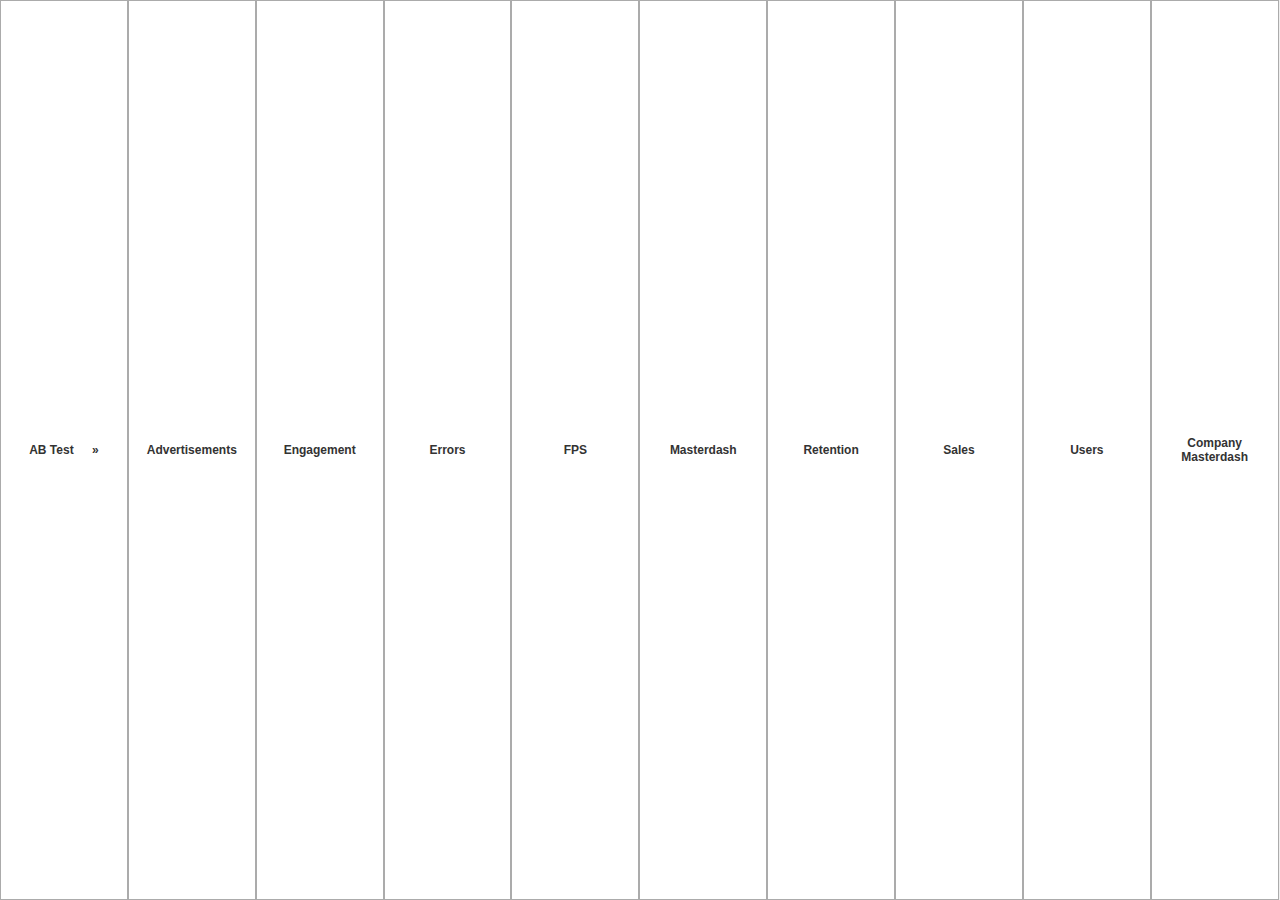
<file: index.html>
<html>
	<head>
		<meta name="viewport" content="width=device-width, initial-scale=1.0">
		<meta name="viewport" content="height=device-height, initial-scale=1.0">
		<base target="_blank">
		<title>Buttons for Tableau</title>
		<link rel="stylesheet" type="text/css" href="button_css.css">
	</head>
	<body>
		<div class="btn-group">

			<a href="https://tableau.artifexmundi.com/#/views/W_I_PTiny_Dragons-ABtest/ABTEST"><button class="button"><span>AB Test</span></button></base>
			<a href="https://tableau.artifexmundi.com/#/views/Tiny_Dragons-Advertisements/ADVERTISEMENTS"><button class="button"><span>Advertisements</span></button></base>
			<a href="https://tableau.artifexmundi.com/#/views/Tiny_Dragons-Engagement/ENGAGEMENT"><button class="button"><span>Engagement</span></button></a>
			<a href="https://tableau.artifexmundi.com/#/views/Tiny_Dragons-Errors/ERRORS"><button class="button"><span>Errors</span></button></a>
			<a href="https://tableau.artifexmundi.com/#/views/Tiny_Dragons-FPS/FPS"><button class="button"><span>FPS</span></button></a>
			<a href="https://tableau.artifexmundi.com/#/views/Tiny_Dragons-Masterdash/MASTERDASH"><button class="button"><span>Masterdash</span></button></a>
			<a href="https://tableau.artifexmundi.com/#/views/Tiny_Dragons-Retention/RETENTION"><button class="button"><span>Retention</span></button></a>
			<a href="https://tableau.artifexmundi.com/#/views/Tiny_Dragons-Sales/SALES"><button class="button"><span>Sales</span></button></a>
			<a href="https://tableau.artifexmundi.com/#/views/Tiny_Dragons-Users/USERS"><button class="button"><span>Users</span></button></a>
			<a href="https://tableau.artifexmundi.com/#/views/CompanyMasterdash/COMPANYMASTERDASH"><button class="button"><span>Company Masterdash</span></button></a>
			
		</div>
	</body>
</html>
</file>
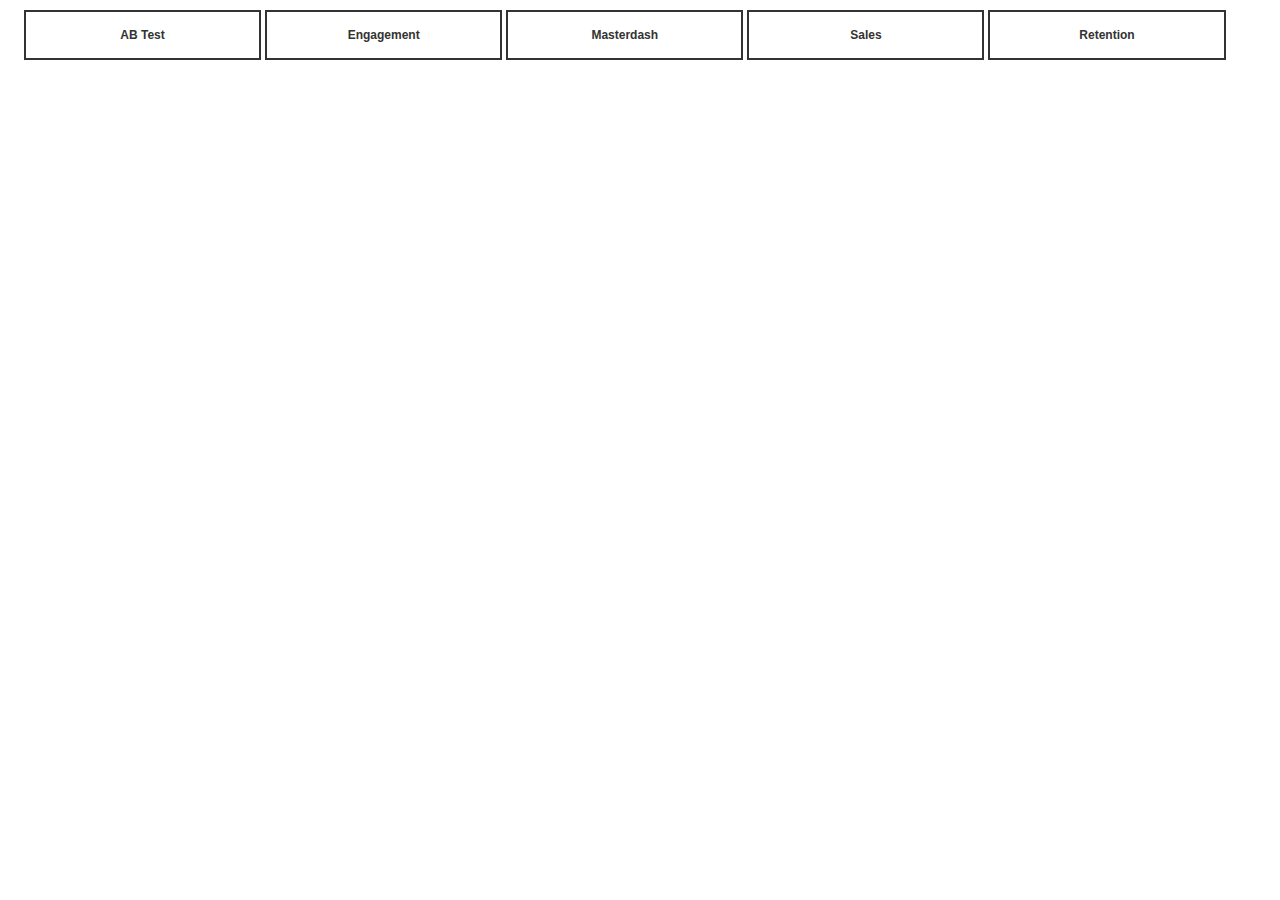
<file: html buttons/index.html>
<html>
	<head>
		<meta name="viewport" content="width=device-width, initial-scale=1.0">
		<title>Buttons for Tableau</title>
		<link rel="stylesheet" type="text/css" href="button_css.css">
	</head>
	<body>
		<div class="content">
			<a href='https://tableau.artifexmundi.com/#/views/W_I_PTiny_Dragons-ABtest/ABTEST'><button class="button"><span>AB Test</span></button></a>
			<a href='https://tableau.artifexmundi.com/#/views/Tiny_Dragons-Engagement/ENGAGEMENT'><button class="button"><span>Engagement</span></button></a>
			<a href='https://tableau.artifexmundi.com/#/views/Tiny_Dragons-Masterdash/MASTERDASHV2'><button class="button"><span>Masterdash</span></button></a>
			<a href='https://tableau.artifexmundi.com/#/views/Tiny_Dragons-Sales/SALES'><button class="button"><span>Sales</span></button></a>
			<a href='https://tableau.artifexmundi.com/#/views/Tiny_Dragons-Retention/RETENTION'><button class="button"><span>Retention</span></button></a>
		</div>
	</body>
</html>
</file>
<file: button_css.css>
body{
	background-color: #efefef;
	width: 100%;
	padding:0;
	margin:0;
}
.btn-group button  {
  background-color: white; 
  color: #333333;
  border: 1px solid black;
  text-align: center;
  text-decoration: none;
  font-size: 12px;
  font-weight: bold;
  outline-color: #ABABAB;
  height:100%;
  
  border-color: #ABABAB;
  border-radius: 0;
  float: left;
  width:9.99%;
}

.button span {
  cursor: pointer;
  display: inline-block;
  position: relative;
  transition: 0.2s;
}
.button span:after {
  content: '\00bb';
  position: absolute;
  opacity: 0;
  top: 0;
  right: -20px;
  transition: 0.5s;
}
.button:hover {
	background-color: white;
	border-color: #ABABAB;
	color: #333333;
}
.button:hover span {
  padding-right: 25px;
}
.button:hover span:after {
  opacity: 1;
  right: 0;
}
</file>
<file: html buttons/button_css.css>
* {
  box-sizing: border-box;
}
body{
	float: left;
	width: 100%;
}
.button {
  background-color: #ffffff; 
  color: #333333;
  border: 2px solid black;
  padding: 15px 32px;
  text-align: center;
  text-decoration: none;
  display: inline-block;
  font-size: 12px;
  font-weight: bold;
  outline-color: #787878;
  width: 19%;
  display: inline-block;
  height:50px;
  border-color: #333333;
}

.button span {
  cursor: pointer;
  display: inline-block;
  position: relative;
  transition: 0.2s;
}
.button span:after {
  content: '\00bb';
  position: absolute;
  opacity: 0;
  top: 0;
  right: -20px;
  transition: 0.5s;
}
.button:hover {
	background-color: #333333;
	border-color: #333333;
	color: #ffffff;
}
.button:hover span {
  padding-right: 25px;
}
.button:hover span:after {
  opacity: 1;
  right: 0;
}
div.content{
	padding: 2px 16px;
	height: 50px;
}
</file>
